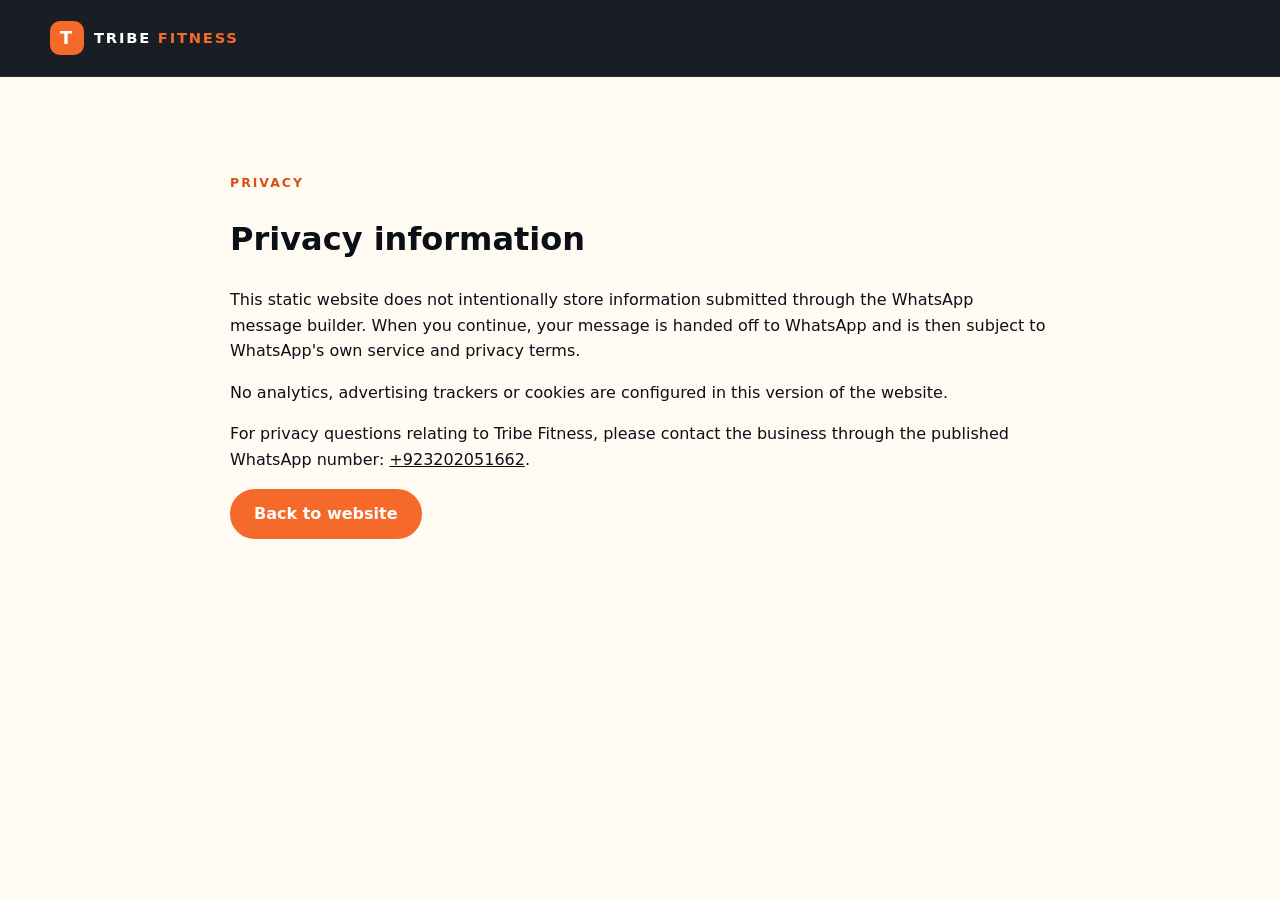
<file: privacy.html>
<!doctype html><html lang="en-PK"><head><meta charset="utf-8"><meta name="viewport" content="width=device-width,initial-scale=1"><title>Privacy | Tribe Fitness</title><meta name="description" content="Privacy information for the Tribe Fitness website."><link rel="stylesheet" href="./assets/css/styles.css"></head><body><header class="site-header"><div class="container nav-wrap"><a class="brand" href="./index.html"><span class="brand-mark">T</span><span>TRIBE <b>FITNESS</b></span></a></div></header><main class="section"><div class="container narrow"><p class="eyebrow">Privacy</p><h1>Privacy information</h1><p>This static website does not intentionally store information submitted through the WhatsApp message builder. When you continue, your message is handed off to WhatsApp and is then subject to WhatsApp's own service and privacy terms.</p><p>No analytics, advertising trackers or cookies are configured in this version of the website.</p><p>For privacy questions relating to Tribe Fitness, please contact the business through the published WhatsApp number: <a href="https://wa.me/923202051662">+923202051662</a>.</p><p><a class="button" href="./index.html">Back to website</a></p></div></main></body></html>
</file>
<file: assets/css/styles.css>
:root{--ink:#0b1017;--ink-2:#131a23;--cream:#f6f1e8;--paper:#fffaf2;--orange:#f56a2a;--orange-dark:#d94f14;--muted:#69717c;--line:rgba(11,16,23,.14);--radius:22px;--shadow:0 20px 60px rgba(11,16,23,.12);--max:1180px}*{box-sizing:border-box}html{scroll-behavior:smooth}body{margin:0;background:var(--paper);color:var(--ink);font-family:Inter,ui-sans-serif,system-ui,-apple-system,BlinkMacSystemFont,"Segoe UI",sans-serif;line-height:1.6}body.nav-open{overflow:hidden}a{color:inherit}button,input,select,textarea{font:inherit}.container{width:min(calc(100% - 40px),var(--max));margin-inline:auto}.narrow{max-width:820px}.skip-link{position:fixed;left:16px;top:-100px;z-index:1000;background:#fff;padding:10px 14px}.skip-link:focus{top:16px}.site-header{position:sticky;top:0;z-index:50;background:rgba(11,16,23,.94);color:#fff;backdrop-filter:blur(12px);border-bottom:1px solid rgba(255,255,255,.08)}.nav-wrap{min-height:76px;display:flex;align-items:center;justify-content:space-between;gap:24px}.brand{display:inline-flex;align-items:center;gap:10px;text-decoration:none;font-size:.92rem;letter-spacing:.12em;font-weight:800}.brand b{color:var(--orange)}.brand-mark{display:grid;place-items:center;width:34px;height:34px;background:var(--orange);color:#fff;border-radius:10px;font-size:1.1rem}.site-nav{display:flex;align-items:center;gap:24px}.site-nav>a:not(.button){text-decoration:none;color:#dce0e5;font-size:.9rem}.site-nav>a:hover{color:#fff}.nav-toggle{display:none;background:none;border:0;color:#fff;padding:10px}.nav-toggle span:not(.sr-only){display:block;width:24px;height:2px;background:currentColor;margin:5px}.button{display:inline-flex;justify-content:center;align-items:center;min-height:50px;padding:0 22px;border:2px solid var(--orange);border-radius:999px;background:var(--orange);color:#fff;text-decoration:none;font-weight:800;cursor:pointer;transition:.2s}.button:hover{background:var(--orange-dark);border-color:var(--orange-dark);transform:translateY(-1px)}.button-small{min-height:42px;padding-inline:18px}.button-ghost{background:transparent;color:var(--ink);border-color:var(--ink)}.button-ghost:hover{background:var(--ink);border-color:var(--ink);color:#fff}.button-light{background:#fff;color:var(--ink);border-color:#fff}.hero{overflow:hidden;padding:78px 0 88px;background:radial-gradient(circle at 85% 20%,rgba(245,106,42,.14),transparent 28%),var(--cream)}.hero-grid{display:grid;grid-template-columns:1.08fr .92fr;align-items:center;gap:70px}.eyebrow{margin:0 0 12px;color:var(--orange-dark);text-transform:uppercase;letter-spacing:.16em;font-size:.78rem;font-weight:900}.hero h1,.section h2{margin:0;letter-spacing:-.045em;line-height:1.02}.hero h1{max-width:760px;font-size:clamp(3.5rem,7vw,6.8rem)}.hero h1 em{display:block;color:var(--orange);font-style:normal}.lead{max-width:640px;font-size:1.18rem;color:#414a55}.actions{display:flex;gap:12px;flex-wrap:wrap;margin:28px 0 12px}.micro{font-size:.82rem;color:var(--muted)}.hero-art{position:relative;min-height:520px}.photo-placeholder{position:relative;display:grid;place-items:center;overflow:hidden;border-radius:var(--radius);background:linear-gradient(145deg,#202936,#0d131b);color:#fff;text-align:center;box-shadow:var(--shadow)}.photo-placeholder:before{content:"PLACEHOLDER";position:absolute;top:18px;left:18px;padding:5px 8px;border:1px solid rgba(255,255,255,.45);border-radius:999px;font-size:.62rem;letter-spacing:.15em}.photo-placeholder:after{content:"";position:absolute;width:160px;height:160px;border:42px solid var(--orange);border-radius:50%;opacity:.16}.photo-placeholder span{position:relative;z-index:1;font-weight:800}.photo-tall{height:520px}.hero-badge{position:absolute;right:-24px;bottom:36px;background:var(--orange);color:#fff;padding:18px 22px;transform:rotate(-3deg);font-size:.86rem;letter-spacing:.08em;box-shadow:var(--shadow)}.section{padding:96px 0}.section h2{font-size:clamp(2.4rem,5vw,4.6rem);max-width:780px}.split{display:grid;grid-template-columns:1fr 1fr;gap:70px;align-items:start}.split>div:last-child{font-size:1.1rem;color:#404852}.pill-row{display:flex;flex-wrap:wrap;gap:8px;margin-top:24px}.pill-row span{border:1px solid var(--line);border-radius:999px;padding:8px 12px;color:var(--ink);font-size:.82rem;font-weight:700}.section-dark{background:var(--ink);color:#fff}.section-dark .eyebrow{color:#ff8b55}.section-head{display:flex;justify-content:space-between;gap:40px;align-items:end;margin-bottom:44px}.section-head>p{max-width:480px;color:#69717c}.section-dark .section-head>p{color:#aeb6c1}.card-grid{display:grid;grid-template-columns:repeat(3,1fr);gap:16px}.training-card{min-height:260px;padding:28px;border:1px solid rgba(255,255,255,.12);border-radius:var(--radius);background:var(--ink-2);display:flex;flex-direction:column}.training-card .num{color:var(--orange);font-weight:900}.training-card h3{margin:auto 0 8px;font-size:1.5rem}.training-card p{color:#aeb6c1;margin:0}.training-card a{margin-top:20px;color:#fff;font-weight:800}.community-grid{display:grid;grid-template-columns:.9fr 1.1fr;gap:70px;align-items:center}.photo-wide{height:600px}.feature-list{margin-top:30px;border-top:1px solid var(--line)}.feature-list>div{display:flex;gap:20px;padding:20px 0;border-bottom:1px solid var(--line)}.feature-list b{color:var(--orange)}.feature-list span{display:grid}.feature-list small{color:var(--muted)}.journey{background:var(--cream)}.steps{list-style:none;padding:0;margin:46px 0 0;display:grid;grid-template-columns:repeat(4,1fr);gap:1px;background:var(--line)}.steps li{background:var(--cream);padding:26px}.steps span{color:var(--orange-dark);font-weight:900}.steps h3{font-size:1.15rem;margin:44px 0 4px}.steps p{margin:0;color:var(--muted);font-size:.9rem}.section-soft{background:#eee8df}.gallery-grid{columns:3;column-gap:14px}.gallery-item{width:100%;margin:0 0 14px;padding:0;border:0;background:none;cursor:pointer;break-inside:avoid}.gallery-item .photo-placeholder{height:260px;box-shadow:none}.gallery-item:nth-child(2n) .photo-placeholder{height:360px}.gallery-item:focus-visible{outline:3px solid var(--orange);outline-offset:4px}.cta-section{background:var(--orange);color:#fff}.cta-box{display:flex;align-items:center;justify-content:space-between;gap:40px}.cta-section .eyebrow{color:#2c1308}.cta-section h2{max-width:650px}.faq-list{margin-top:42px}.faq-item{border-top:1px solid var(--line)}.faq-item:last-child{border-bottom:1px solid var(--line)}.faq-item button{width:100%;padding:22px 0;border:0;background:none;text-align:left;font-weight:800;display:flex;justify-content:space-between;gap:20px;cursor:pointer}.faq-answer{padding:0 0 22px;color:var(--muted)}.contact-grid{display:grid;grid-template-columns:1fr 1fr;gap:70px}.contact-number{display:grid;margin-top:32px}.contact-number span,.address-note strong{font-size:.72rem;letter-spacing:.12em;text-transform:uppercase;color:#8e98a5}.contact-number a{font-size:1.6rem;color:#fff;font-weight:800}.address-note{margin-top:28px;padding-top:22px;border-top:1px solid rgba(255,255,255,.12);color:#b6bec8}.contact-form{padding:30px;border-radius:var(--radius);background:#fff;color:var(--ink)}.contact-form h3{margin-top:0;font-size:1.5rem}.contact-form label{display:block;margin:16px 0 6px;font-weight:800;font-size:.86rem}.contact-form input,.contact-form select,.contact-form textarea{width:100%;border:1px solid #cdd1d5;border-radius:12px;padding:12px;background:#fff;color:var(--ink)}.contact-form .button{width:100%;margin-top:18px}.site-footer{padding:60px 0 28px;background:#070a0f;color:#c4cad1}.footer-grid{display:grid;grid-template-columns:2fr 1fr 1fr;gap:40px}.footer-grid>div{display:flex;flex-direction:column;gap:8px}.footer-grid a{color:#fff}.footer-bottom{border-top:1px solid rgba(255,255,255,.1);margin-top:42px;padding-top:20px;font-size:.8rem}.mobile-wa{display:none}.sr-only{position:absolute;width:1px;height:1px;padding:0;margin:-1px;overflow:hidden;clip:rect(0,0,0,0);white-space:nowrap;border:0}:focus-visible{outline:3px solid var(--orange);outline-offset:3px}dialog{width:min(90vw,760px);border:0;border-radius:var(--radius);padding:18px;background:var(--ink);color:#fff}dialog::backdrop{background:rgba(0,0,0,.78)}.lightbox-close{float:right;border:0;background:none;color:#fff;font-size:2rem;cursor:pointer}#lightbox-content{clear:both}.lightbox-placeholder{height:65vh;box-shadow:none}
@media(max-width:900px){.nav-toggle{display:block}.site-nav{display:none;position:fixed;inset:76px 0 auto 0;background:var(--ink);padding:24px 20px 36px;flex-direction:column;align-items:stretch}.site-nav.open{display:flex}.hero-grid,.split,.community-grid,.contact-grid{grid-template-columns:1fr}.hero-art{min-height:auto}.photo-tall{height:400px}.hero-badge{right:10px}.card-grid{grid-template-columns:1fr 1fr}.steps{grid-template-columns:1fr 1fr}.photo-wide{height:420px}.gallery-grid{columns:2}.footer-grid{grid-template-columns:1fr 1fr}.section-head{align-items:start;flex-direction:column}.mobile-wa{display:flex;position:fixed;right:16px;bottom:16px;z-index:40;background:var(--orange);color:#fff;text-decoration:none;font-weight:900;border-radius:999px;padding:12px 18px;box-shadow:var(--shadow)}}@media(max-width:600px){.container{width:min(calc(100% - 28px),var(--max))}.hero{padding:54px 0 64px}.hero h1{font-size:clamp(3rem,15vw,4.5rem)}.section{padding:70px 0}.card-grid,.steps,.footer-grid{grid-template-columns:1fr}.gallery-grid{columns:1}.cta-box{align-items:flex-start;flex-direction:column}.photo-tall{height:340px}.photo-wide{height:360px}.steps li{padding:22px}.steps h3{margin-top:24px}}@media(prefers-reduced-motion:reduce){html{scroll-behavior:auto}*,*:before,*:after{transition:none!important}}
/* Images and subtle motion only; original layout/alignment preserved. */
.photo-placeholder.has-photo:before,.photo-placeholder.has-photo:after{display:none}.photo-placeholder.has-photo img{display:block;width:100%;height:100%;object-fit:cover;transition:transform .45s ease}.photo-placeholder.has-photo:hover img{transform:scale(1.025)}.gallery-item .photo-placeholder.has-photo{position:relative}.gallery-item .photo-placeholder.has-photo img{display:block;width:100%;height:100%;object-fit:cover}.gallery-item .photo-placeholder.has-photo .image-label{position:absolute;left:12px;bottom:12px;padding:6px 9px;border-radius:999px;background:rgba(11,16,23,.72);color:#fff;font-size:.72rem;font-weight:800}.lightbox-image{display:block;max-width:100%;max-height:65vh;margin:auto;border-radius:14px}.hero-copy{animation:tribeFade .55s ease both}@keyframes tribeFade{from{opacity:0;transform:translateY(10px)}to{opacity:1;transform:none}}@media(prefers-reduced-motion:reduce){.hero-copy{animation:none}.photo-placeholder.has-photo img{transition:none}}
</file>
